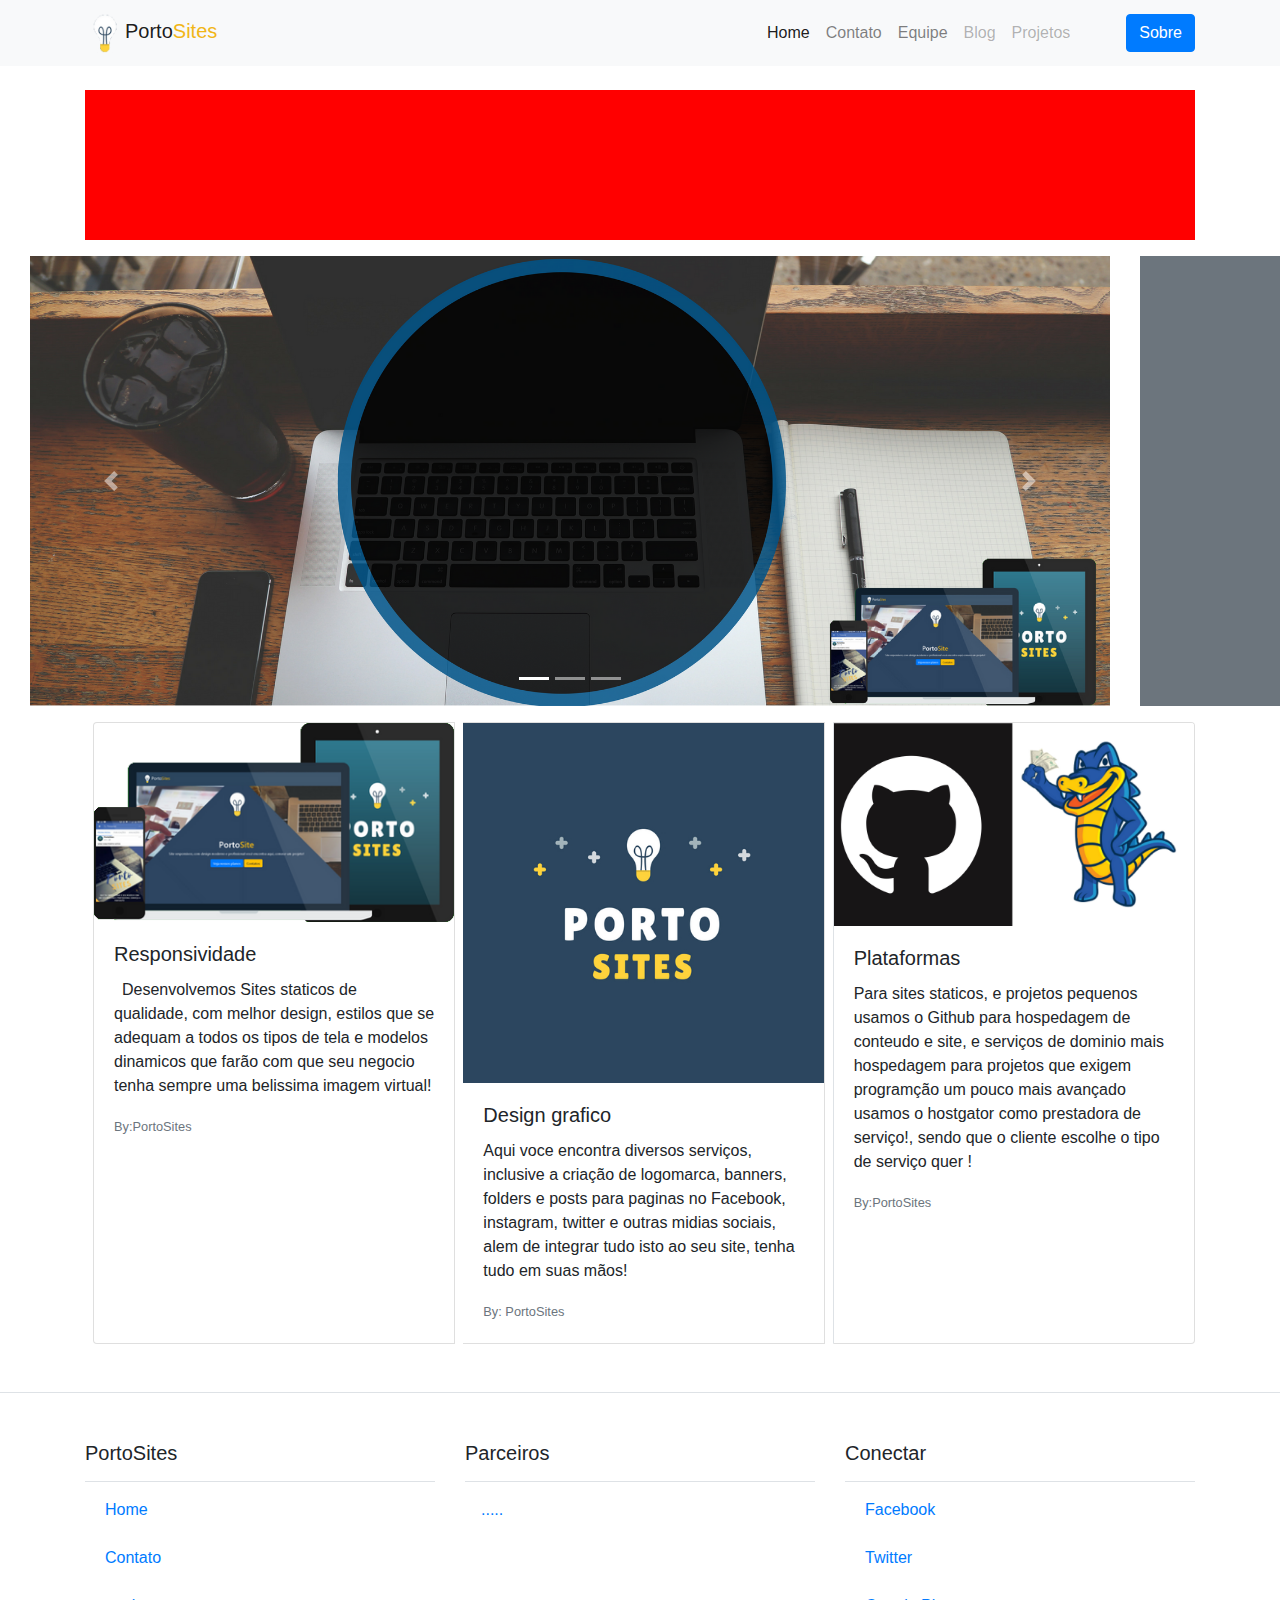
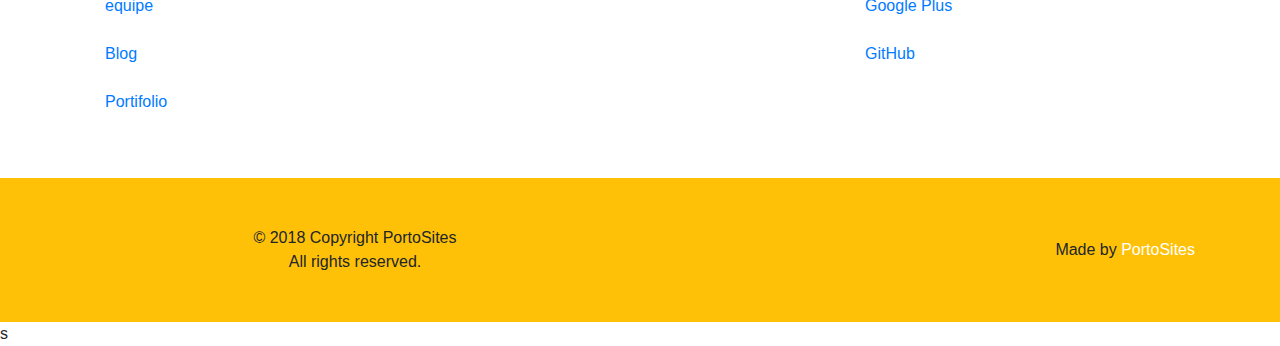
<file: index.html>
<!doctype html>
<html lang="pt-br">
  <head>
    <!-- Required meta tags -->
    <meta charset="utf-8">
    <meta name="viewport" content="width=device-width, initial-scale=1, shrink-to-fit=no">
    <script async src="//pagead2.googlesyndication.com/pagead/js/adsbygoogle.js"></script>
<script>
  (adsbygoogle = window.adsbygoogle || []).push({
    google_ad_client: "ca-pub-3761464450129687",
    enable_page_level_ads: true
  });
</script>

    <!-- Bootstrap CSS -->
      <link type="text/css" rel="stylesheet" href="css/bootstrap.css"/>
      <link type="text/css" rel="stylesheet" href="css/mycode.css"/>
      <link href="https://fonts.googleapis.com/icon?family=Material+Icons" rel="stylesheet">
    <title>PortoSites</title>
  </head>
  <body>
      <div class="bg-ligth">
<!----cabeçalho do site------------->
<!----corpo do site----------------->
<!----slideshow--------------------->
      <header>
          <nav class="navbar navbar-expand-lg navbar-light bg-light">
              <div class="container">
                  <a class="navbar-brand text-black" href="#">
                      <img src="img/lampnormal.png" width="40" height="40" alt=""/>Porto<span style="color: #f1b617">Sites</span>
                  </a>
                  <button class="navbar-toggler" type="button" data-toggle="collapse" data-target="#navbarNav" aria-controls="navbarNav" aria-expanded="false" aria-label="Toggle navigation">
                        <span class="navbar-toggler-icon"></span>
                      </button>
                      <div class="collapse navbar-collapse" id="navbarNav">
                        <ul class="navbar-nav ml-auto">
                          <li class="nav-item active">
                            <a class="nav-link" href="#">Home <span class="sr-only">(current)</span></a>
                          </li>
                          <li class="nav-item">
                            <a class="nav-link" href="contatos.html">Contato</a>
                          </li>
                          <li class="nav-item">
                            <a class="nav-link" href="equipe.html">Equipe</a>
                          </li>
                            <li class="nav-item">
                            <a class="nav-link disabled" href="#">Blog</a>
                          </li>
                          <li class="nav-item">
                            <a class="nav-link disabled" href="#">Projetos</a>
                          </li>
                        </ul>
                           <button type="button" class="btn btn-primary ml-5" data-toggle="modal" data-target="#exampleModalCenter">
                        Sobre
                  </button>
                      </div>
<!-- Modal -------------------------->
                    <div class="modal fade" id="exampleModalCenter" tabindex="-1" role="dialog" aria-labelledby="exampleModalCenterTitle" aria-hidden="true">
                      <div class="modal-dialog modal-dialog-centered" role="document">
                        <div class="modal-content">
                          <div class="modal-header">
                            <h5 class="modal-title" id="exampleModalCenterTitle">Sobre nossa organização</h5>
                            <button type="button" class="close" data-dismiss="modal" aria-label="Close">
                              <span aria-hidden="true">&times;</span>
                            </button>
                          </div>
                          <div class="modal-body">
                              Somo jovens com ideias criativas, inovadoras e profissionais para dar o salto que seu negocio precisa Rumo ao sucesso, a organizção foi montada com o intuito de Realizar "O GRANDE SONHO DE TODO EMPREENDEDOR" que é ver o seu negó cada vez mais perto do sucesso!
                          </div>
                          <div class="modal-footer">
                            <button type="button" class="btn btn-secondary" data-dismiss="modal">Fechar</button>
                          </div>
                        </div>
                      </div>
                    </div>
              </div>
          </nav>
      </header>
<!----corpo do site----------------->
      <main>
          <div class="row row1">
              <div class="container">
                  <div class="col space mt-4"></div>
              </div>
          </div>
          <div class="row mt-3 row1">
        <!---slider------>
              <div class="container">
              <div class="col-lg">
                  <div id="carouselExampleIndicators" class="carousel slide" data-ride="carousel">
                      <ol class="carousel-indicators">
                        <li data-target="#carouselExampleIndicators" data-slide-to="0" class="active"></li>
                        <li data-target="#carouselExampleIndicators" data-slide-to="1"></li>
                        <li data-target="#carouselExampleIndicators" data-slide-to="2"></li>
                      </ol>
                      <div class="carousel-inner">
                        <div class="carousel-item active">
                          <img class="d-block w-100" src="img/bg-note.png" alt="First slide">
                        </div>
                        <div class="carousel-item">
                          <img class="d-block w-100" src="img/bg-gray.png" alt="Second slide">
                        </div>
                        <div class="carousel-item">
                          <img class="d-block w-100" src="img/bg-note.png" alt="Third slide">
                        </div>
                      </div>
                      <a class="carousel-control-prev" href="#carouselExampleIndicators" role="button" data-slide="prev">
                        <span class="carousel-control-prev-icon" aria-hidden="true"></span>
                        <span class="sr-only">Previous</span>
                      </a>
                      <a class="carousel-control-next" href="#carouselExampleIndicators" role="button" data-slide="next">
                        <span class="carousel-control-next-icon" aria-hidden="true"></span>
                        <span class="sr-only">Next</span>
                      </a>
                  </div>
              </div>
                  </div>
              <div class="col-lg bg-secondary d-none d-xl-block"></div>
          </div>
          <!---slider------>
          <!----cards---->
          <div class="card-group container mt-3 mb-5">
              <div class="card ml-2">
                <img class="card-img-top" src="img/responsividade.png" alt="Card image cap">
                <div class="card-body">
                  <h5 class="card-title">Responsividade</h5>
                  <p class="card-text"><span class="ml-2"></span>Desenvolvemos Sites staticos de qualidade, com melhor design, estilos que se adequam a todos os tipos de tela e modelos dinamicos que farão com que seu negocio tenha sempre uma belissima imagem virtual!</p>
                  <p class="card-text"><small class="text-muted">By:PortoSites</small></p>
                </div>
              </div>
              <div class="card ml-2">
                <img class="card-img-top" src="img/LOGO.jpg" alt="Card image cap">
                <div class="card-body">
                  <h5 class="card-title">Design grafico</h5>
                  <p class="card-text">Aqui voce encontra diversos serviços, inclusive a criação de logomarca, banners, folders e posts para paginas no Facebook, instagram, twitter e outras midias sociais, alem de integrar tudo isto ao seu site, tenha tudo em suas mãos!</p>
                  <p class="card-text"><small class="text-muted">By: PortoSites</small></p>
                </div>
              </div>
              <div class="card ml-2 border-left">
                <img class="card-img-top" src="img/Plataformas.png" alt="Card image cap">
                <div class="card-body">
                  <h5 class="card-title">Plataformas</h5>
                  <p class="card-text">Para sites staticos, e projetos pequenos usamos o Github para hospedagem de conteudo e site, e serviços de dominio mais hospedagem para projetos que exigem programção um pouco mais avançado usamos o hostgator como prestadora de serviço!, sendo que o cliente escolhe o tipo de serviço quer !</p>
                  <p class="card-text"><small class="text-muted">By:PortoSites</small></p>
                </div>
              </div>
          </div>
          <!----cards---->
      </main>
    </div>
 <!-- Footer -->
<footer class="white pt-5 border-top ">
    <div class="container pb-5">
    <div class="row">
        <div class="col-md mb-sm-0 mb-5">
            <h5 class="mb-2 pb-3 border-bottom">PortoSites</h5>
            <ul class="nav flex-column">
                
                <li class="nav-item mb-2">
                    <a class="nav-link black-text " href="#">
                        <i class="icon pr-1 ion-home"></i>Home</a>
                </li>
                
                <li class="nav-item mb-2">
                    <a class="nav-link black-text " href="">
                        <i class="icon pr-1 ion-android-contact"></i>Contato</a>
                </li>
                
                  <li class="nav-item mb-2">
                    <a class="nav-link black-text " href="">
                        <i class="icon pr-1 ion-android-contact"></i>equipe</a>
                </li>
                
                  <li class="nav-item mb-2">
                    <a class="nav-link black-text " href="">
                        <i class="icon pr-1 ion-android-contact"></i>Blog</a>
                </li>
                
                <li class="nav-item mb-2">
                    <a class="nav-link black-text " href="">
                        <i class="icon pr-1 ion-ios-monitor-outline"></i>Portifolio</a>
                </li>
                
            </ul>
        </div>
        <div class="col-md mb-sm-0 mb-5">
            <h5 class="mb-2 pb-3 border-bottom">Parceiros</h5>
            <ul class="nav flex-column">
                
                <li class="nav-item mb-2">
                    <a class="nav-link black-text enabled" href="" target="_black">.....</a>
                </li>
                
            </ul>
        </div>
        <div class="col-md mb-sm-0 mb-5">
            <h5 class="mb-2 pb-3 border-bottom">Conectar</h5>
            <ul class="nav flex-column">
                
                
                <li class="nav-item mb-2">
                    <a class="nav-link grey-text" href="https://www.facebook.com/PortoSites" target="_black"><i class="icon blue-text text-darken-4 pr-1 ion-social-facebook"></i>Facebook</a>
                </li>
                
                <li class="nav-item mb-2">
                    <a class="nav-link grey-text" href="#" target="_black"><i class="icon blue-text pr-1 ion-social-twitter"></i>Twitter</a>
                </li>
                
                <li class="nav-item mb-2">
                    <a class="nav-link grey-text" href="#" target="_black"><i class="icon red-text pr-1 ion-social-googleplus"></i>Google Plus</a>
                </li>
                
                <li class="nav-item mb-2">
                    <a class="nav-link grey-text" href="#" target="_black"><i class="icon black-text pr-1 ion-social-github"></i>GitHub</a>
                </li>
                 
            </ul>
        </div>
    </div>
</div>

<div class="pt-5 pb-5 bg-warning">
    <div class="container">
        <div class="row text-center align-items-center white-text">
            <div class="col-sm ">
                © 2018 Copyright PortoSites<br/>All rights reserved.
            </div>
            <div class="col-sm text-md-right">
                Made by <a class="text-white" href="#">PortoSites</a>
            </div>
        </div>
    </div>
</div>
</footer>
    <!-- Optional JavaScript -->s
    <!-- jQuery first, then Popper.js, then Bootstrap JS -->
   <script src="js/jquery.js"></script>
    <script src="js/popper.js"></script>
      <script src="js/bootstrap.js"></script>
  </body>
</html>
</file>
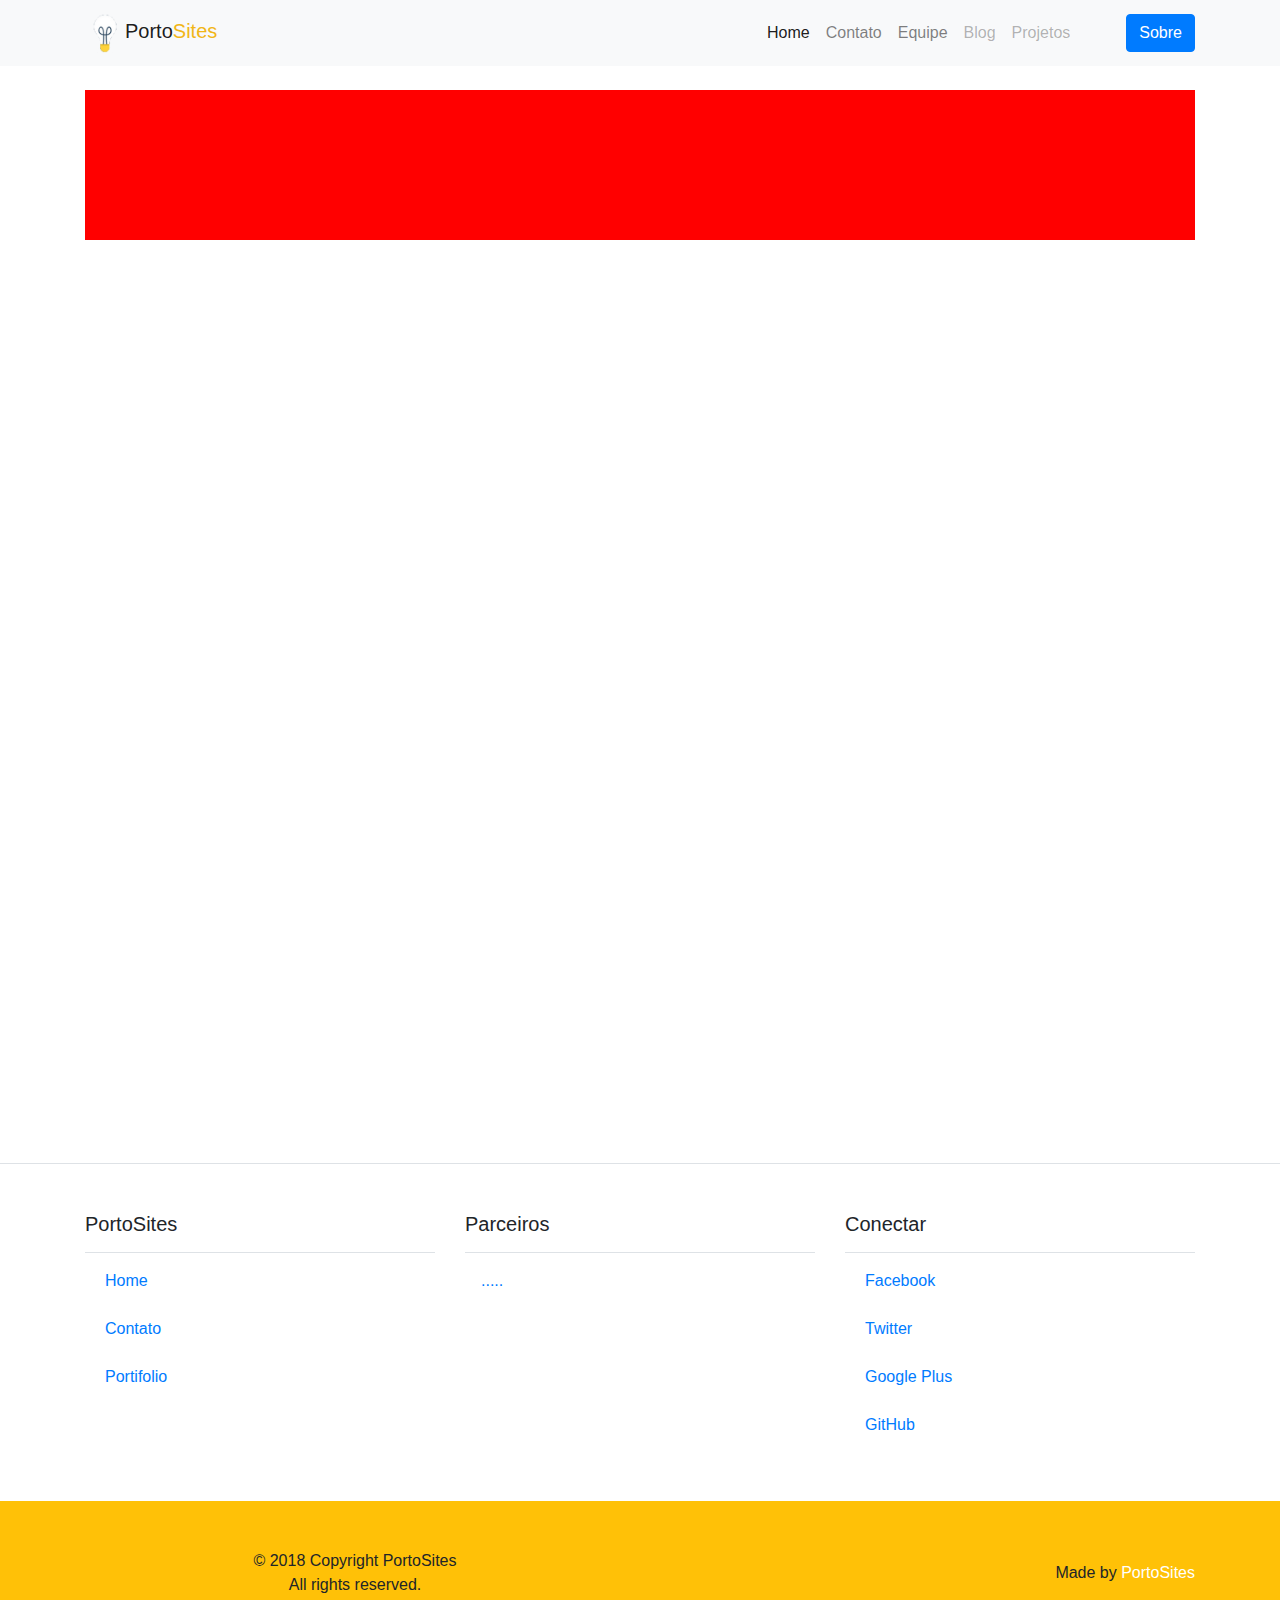
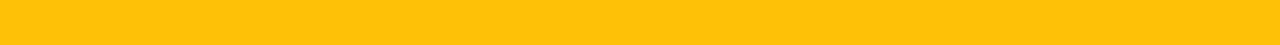
<file: contatos.html>
<!doctype html>
<html lang="pt-br">
  <head>
    <!-- Required meta tags -->
    <meta charset="utf-8">
    <meta name="viewport" content="width=device-width, initial-scale=1, shrink-to-fit=no">
    <script async src="//pagead2.googlesyndication.com/pagead/js/adsbygoogle.js"></script>
<script>
  (adsbygoogle = window.adsbygoogle || []).push({
    google_ad_client: "ca-pub-3761464450129687",
    enable_page_level_ads: true
  });
</script>

    <!-- Bootstrap CSS -->
      <link type="text/css" rel="stylesheet" href="css/bootstrap.css"/>
      <link type="text/css" rel="stylesheet" href="css/mycode.css"/>
      <link href="https://fonts.googleapis.com/icon?family=Material+Icons" rel="stylesheet">
    <title>PortoSites</title>
  </head>
  <body>
      <div class="bg-ligth">
<!----cabeçalho do site------------->
<!----corpo do site----------------->
<!----slideshow--------------------->
      <header>
          <nav class="navbar navbar-expand-lg navbar-light bg-light">
              <div class="container">
                  <a class="navbar-brand text-black" href="#">
                      <img src="img/lampnormal.png" width="40" height="40" alt=""/>Porto<span style="color: #f1b617">Sites</span>
                  </a>
                  <button class="navbar-toggler" type="button" data-toggle="collapse" data-target="#navbarNav" aria-controls="navbarNav" aria-expanded="false" aria-label="Toggle navigation">
                        <span class="navbar-toggler-icon"></span>
                      </button>
                      <div class="collapse navbar-collapse" id="navbarNav">
                        <ul class="navbar-nav ml-auto">
                          <li class="nav-item active">
                            <a class="nav-link" href="index.html">Home <span class="sr-only">(current)</span></a>
                          </li>
                          <li class="nav-item">
                            <a class="nav-link" href="contatos.html">Contato</a>
                          </li>
                          <li class="nav-item">
                            <a class="nav-link" href="equipe.html">Equipe</a>
                          </li>
                            <li class="nav-item">
                            <a class="nav-link disabled" href="#">Blog</a>
                          </li>
                          <li class="nav-item">
                            <a class="nav-link disabled" href="#">Projetos</a>
                          </li>
                        </ul>
                           <button type="button" class="btn btn-primary ml-5" data-toggle="modal" data-target="#exampleModalCenter">
                        Sobre
                  </button>
                      </div>
<!-- Modal -------------------------->
                    <div class="modal fade" id="exampleModalCenter" tabindex="-1" role="dialog" aria-labelledby="exampleModalCenterTitle" aria-hidden="true">
                      <div class="modal-dialog modal-dialog-centered" role="document">
                        <div class="modal-content">
                          <div class="modal-header">
                            <h5 class="modal-title" id="exampleModalCenterTitle">Sobre nossa organização</h5>
                            <button type="button" class="close" data-dismiss="modal" aria-label="Close">
                              <span aria-hidden="true">&times;</span>
                            </button>
                          </div>
                          <div class="modal-body">
                              Somo jovens com ideias criativas, inovadoras e profissionais para dar o salto que seu negocio precisa Rumo ao sucesso, a organizção foi montada com o intuito de Realizar "O GRANDE SONHO DE TODO EMPREENDEDOR" que é ver o seu negó cada vez mais perto do sucesso!
                          </div>
                          <div class="modal-footer">
                            <button type="button" class="btn btn-secondary" data-dismiss="modal">Fechar</button>
                          </div>
                        </div>
                      </div>
                    </div>
              </div>
          </nav>
      </header>
<!----corpo do site----------------->
      <main>
          <div class="row row1">
              <div class="container">
                  <div class="col space mt-4"></div>
              </div>
          </div>
        <!---form------>
              <div class="container">
              <div class="mt-3">
                  <iframe src="https://docs.google.com/forms/d/e/1FAIpQLSfiyA5N4giRw6E8ICND1gBdzCqbz-ztab11zLtfXGYJb3qaRQ/viewform?embedded=true" width="100%" height="900px" frameborder="0" marginheight="0" marginwidth="0">Carregando…</iframe>
                  </div>
          </div>

          <!---form---->
      </main>
          <!-- Footer -->
<footer class="white pt-5 border-top ">
    <div class="container pb-5">
    <div class="row">
        <div class="col-md mb-sm-0 mb-5">
            <h5 class="mb-2 pb-3 border-bottom">PortoSites</h5>
            <ul class="nav flex-column">
                
                <li class="nav-item mb-2">
                    <a class="nav-link black-text " href="#">
                        <i class="icon pr-1 ion-home"></i>Home</a>
                </li>
                
                <li class="nav-item mb-2">
                    <a class="nav-link black-text " href="">
                        <i class="icon pr-1 ion-android-contact"></i>Contato</a>
                </li>
                
                <li class="nav-item mb-2">
                    <a class="nav-link black-text " href="">
                        <i class="icon pr-1 ion-ios-monitor-outline"></i>Portifolio</a>
                </li>
                
            </ul>
        </div>
        <div class="col-md mb-sm-0 mb-5">
            <h5 class="mb-2 pb-3 border-bottom">Parceiros</h5>
            <ul class="nav flex-column">
                
                <li class="nav-item mb-2">
                    <a class="nav-link black-text enabled" href="" target="_black">.....</a>
                </li>
                
            </ul>
        </div>
        <div class="col-md mb-sm-0 mb-5">
            <h5 class="mb-2 pb-3 border-bottom">Conectar</h5>
            <ul class="nav flex-column">
                
                
                <li class="nav-item mb-2">
                    <a class="nav-link grey-text" href="https://www.facebook.com/PortoSites" target="_black"><i class="icon blue-text text-darken-4 pr-1 ion-social-facebook"></i>Facebook</a>
                </li>
                
                <li class="nav-item mb-2">
                    <a class="nav-link grey-text" href="#" target="_black"><i class="icon blue-text pr-1 ion-social-twitter"></i>Twitter</a>
                </li>
                
                <li class="nav-item mb-2">
                    <a class="nav-link grey-text" href="#" target="_black"><i class="icon red-text pr-1 ion-social-googleplus"></i>Google Plus</a>
                </li>
                
                <li class="nav-item mb-2">
                    <a class="nav-link grey-text" href="#" target="_black"><i class="icon black-text pr-1 ion-social-github"></i>GitHub</a>
                </li>
                 
            </ul>
        </div>
    </div>
</div>

<div class="pt-5 pb-5 bg-warning">
    <div class="container">
        <div class="row text-center align-items-center white-text">
            <div class="col-sm ">
                © 2018 Copyright PortoSites<br/>All rights reserved.
            </div>
            <div class="col-sm text-md-right">
                Made by <a class="text-white" href="#">PortoSites</a>
            </div>
        </div>
    </div>
</div>
</footer>
    <!-- Optional JavaScript -->
    <!-- jQuery first, then Popper.js, then Bootstrap JS -->
   <script src="js/jquery.js"></script>
    <script src="js/popper.js"></script>
      <script src="js/bootstrap.js"></script>
  </body>
</html>
</file>
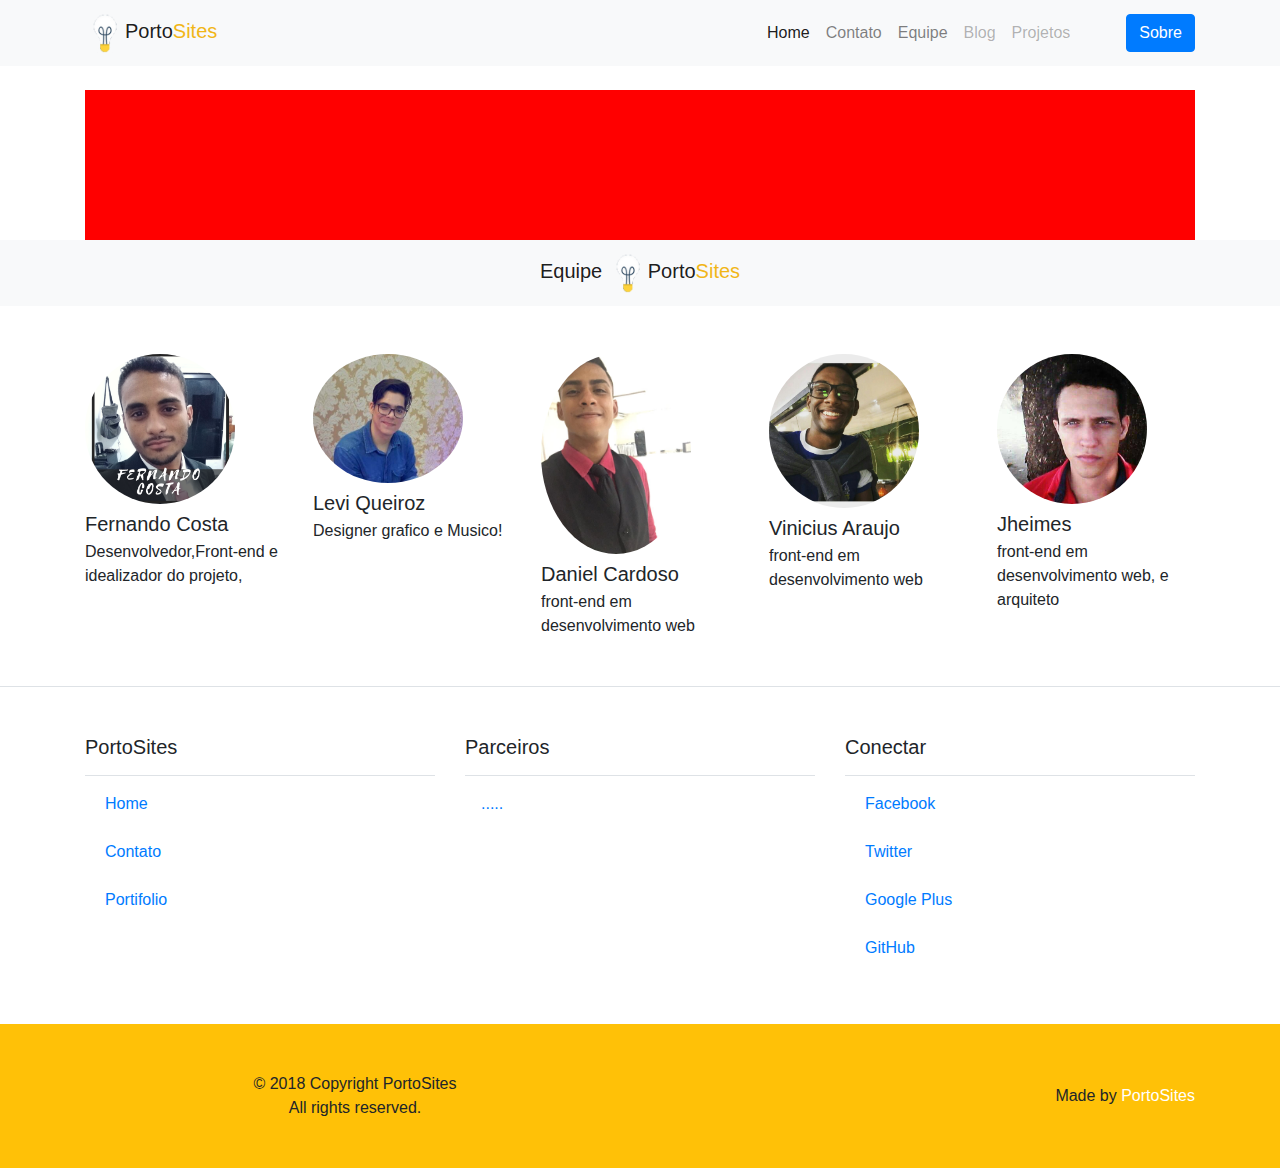
<file: equipe.html>
<!doctype html>
<html lang="pt-br">
  <head>
    <!-- Required meta tags -->
    <meta charset="utf-8">
    <meta name="viewport" content="width=device-width, initial-scale=1, shrink-to-fit=no">
    <script async src="//pagead2.googlesyndication.com/pagead/js/adsbygoogle.js"></script>
<script>
  (adsbygoogle = window.adsbygoogle || []).push({
    google_ad_client: "ca-pub-3761464450129687",
    enable_page_level_ads: true
  });
</script>

    <!-- Bootstrap CSS -->
      <link type="text/css" rel="stylesheet" href="css/bootstrap.css"/>
      <link type="text/css" rel="stylesheet" href="css/mycode.css"/>
      <link href="https://fonts.googleapis.com/icon?family=Material+Icons" rel="stylesheet">
    <title>PortoSites</title>
  </head>
  <body>
      <div class="bg-ligth">
<!----cabeçalho do site------------->
<!----corpo do site----------------->
<!----slideshow--------------------->
      <header>
          <nav class="navbar navbar-expand-lg navbar-light bg-light">
              <div class="container">
                  <a class="navbar-brand text-black" href="#">
                      <img src="img/lampnormal.png" width="40" height="40" alt=""/>Porto<span style="color: #f1b617">Sites</span>
                  </a>
                  <button class="navbar-toggler" type="button" data-toggle="collapse" data-target="#navbarNav" aria-controls="navbarNav" aria-expanded="false" aria-label="Toggle navigation">
                        <span class="navbar-toggler-icon"></span>
                      </button>
                      <div class="collapse navbar-collapse" id="navbarNav">
                        <ul class="navbar-nav ml-auto">
                          <li class="nav-item active">
                            <a class="nav-link" href="index.html">Home <span class="sr-only">(current)</span></a>
                          </li>
                          <li class="nav-item">
                            <a class="nav-link" href="contatos.html">Contato</a>
                          </li>
                          <li class="nav-item">
                            <a class="nav-link" href="equipe.html">Equipe</a>
                          </li>
                            <li class="nav-item">
                            <a class="nav-link disabled" href="#">Blog</a>
                          </li>
                          <li class="nav-item">
                            <a class="nav-link disabled" href="#">Projetos</a>
                          </li>
                        </ul>
                           <button type="button" class="btn btn-primary ml-5" data-toggle="modal" data-target="#exampleModalCenter">
                        Sobre
                  </button>
                      </div>
<!-- Modal -------------------------->
                    <div class="modal fade" id="exampleModalCenter" tabindex="-1" role="dialog" aria-labelledby="exampleModalCenterTitle" aria-hidden="true">
                      <div class="modal-dialog modal-dialog-centered" role="document">
                        <div class="modal-content">
                          <div class="modal-header">
                            <h5 class="modal-title" id="exampleModalCenterTitle">Sobre nossa organização</h5>
                            <button type="button" class="close" data-dismiss="modal" aria-label="Close">
                              <span aria-hidden="true">&times;</span>
                            </button>
                          </div>
                          <div class="modal-body">
                              Somo jovens com ideias criativas, inovadoras e profissionais para dar o salto que seu negocio precisa Rumo ao sucesso, a organizção foi montada com o intuito de Realizar "O GRANDE SONHO DE TODO EMPREENDEDOR" que é ver o seu negó cada vez mais perto do sucesso!
                          </div>
                          <div class="modal-footer">
                            <button type="button" class="btn btn-secondary" data-dismiss="modal">Fechar</button>
                          </div>
                        </div>
                      </div>
                    </div>
              </div>
          </nav>
      </header>
<!----corpo do site----------------->
      <main>
          <div class="row row1">
              <div class="container">
                  <div class="col space mt-4"></div>
              </div>
          </div>
          <div class="navbar navbar-expand-lg navbar-light bg-light "><a class="navbar-brand text-black ml-auto mr-auto" href="#">Equipe
                      <img src="img/lampnormal.png" width="40" height="40" alt=""/>Porto<span style="color: #f1b617">Sites</span>
                  </a></div>
        <!---form------>
               <div class="container">
              <div class="mt-5 mb-5 row">
                  
  <div class="col">
    <div class=""><img class="rounded-circle perfis" src="img/Fernando.png" alt="Generic placeholder image"></div>
    <div class="  ">
      <h5 class="mt-2 mb-1">Fernando Costa </h5>
      Desenvolvedor,Front-end e idealizador do projeto,
    </div>
  </div>
    <div class="col">
    <img class="rounded-circle perfis" src="img/levi.jpg" alt="Generic placeholder image">
    <div class="  ">
      <h5 class="mt-2 mb-1">Levi Queiroz</h5>
      Designer grafico e Musico!
    </div>
  </div>
    <div class="col">
    <img class="rounded-circle perfis" src="img/daniel.jpeg" alt="Generic placeholder image">
    <div class="  ">
      <h5 class="mt-2 mb-1">Daniel Cardoso</h5>
      front-end em desenvolvimento web
    </div>
  </div>
   <div class="col">
    <img class="rounded-circle perfis" src="img/vincius.jpg" alt="Generic placeholder image">
    <div class="  ">
      <h5 class="mt-2 mb-1">Vinicius Araujo</h5>
      front-end em desenvolvimento web
    </div>
  </div>
    <div class="col">
    <img class="rounded-circle perfis" src="img/jheimes.jpg" alt="Generic placeholder image">
    <div class="  ">
      <h5 class="mt-2 mb-1">Jheimes</h5>
      front-end em desenvolvimento web, e arquiteto
    </div>
  </div>
            </div>
        </div>

          <!---form---->
      </main>
          <!-- Footer -->
<footer class="white pt-5 border-top ">
    <div class="container pb-5">
    <div class="row">
        <div class="col-md mb-sm-0 mb-5">
            <h5 class="mb-2 pb-3 border-bottom">PortoSites</h5>
            <ul class="nav flex-column">
                
                <li class="nav-item mb-2">
                    <a class="nav-link black-text " href="#">
                        <i class="icon pr-1 ion-home"></i>Home</a>
                </li>
                
                <li class="nav-item mb-2">
                    <a class="nav-link black-text " href="contatos.html">
                        <i class="icon pr-1 ion-android-contact"></i>Contato</a>
                </li>
                
                <li class="nav-item mb-2">
                    <a class="nav-link black-text " href="">
                        <i class="icon pr-1 ion-ios-monitor-outline"></i>Portifolio</a>
                </li>
                
            </ul>
        </div>
        <div class="col-md mb-sm-0 mb-5">
            <h5 class="mb-2 pb-3 border-bottom">Parceiros</h5>
            <ul class="nav flex-column">
                
                <li class="nav-item mb-2">
                    <a class="nav-link black-text enabled" href="" target="_black">.....</a>
                </li>
                
            </ul>
        </div>
        <div class="col-md mb-sm-0 mb-5">
            <h5 class="mb-2 pb-3 border-bottom">Conectar</h5>
            <ul class="nav flex-column">
                
                
                <li class="nav-item mb-2">
                    <a class="nav-link grey-text" href="https://www.facebook.com/PortoSites" target="_black"><i class="icon blue-text text-darken-4 pr-1 ion-social-facebook"></i>Facebook</a>
                </li>
                
                <li class="nav-item mb-2">
                    <a class="nav-link grey-text" href="#" target="_black"><i class="icon blue-text pr-1 ion-social-twitter"></i>Twitter</a>
                </li>
                
                <li class="nav-item mb-2">
                    <a class="nav-link grey-text" href="#" target="_black"><i class="icon red-text pr-1 ion-social-googleplus"></i>Google Plus</a>
                </li>
                
                <li class="nav-item mb-2">
                    <a class="nav-link grey-text" href="#" target="_black"><i class="icon black-text pr-1 ion-social-github"></i>GitHub</a>
                </li>
                 
            </ul>
        </div>
    </div>
</div>

<div class="pt-5 pb-5 bg-warning">
    <div class="container">
        <div class="row text-center align-items-center white-text">
            <div class="col-sm ">
                © 2018 Copyright PortoSites<br/>All rights reserved.
            </div>
            <div class="col-sm text-md-right">
                Made by <a class="text-white" href="#">PortoSites</a>
            </div>
        </div>
    </div>
</div>
</footer>
    <!-- Optional JavaScript -->
    <!-- jQuery first, then Popper.js, then Bootstrap JS -->
   <script src="js/jquery.js"></script>
    <script src="js/popper.js"></script>
      <script src="js/bootstrap.js"></script>
  </body>
</html>
</file>
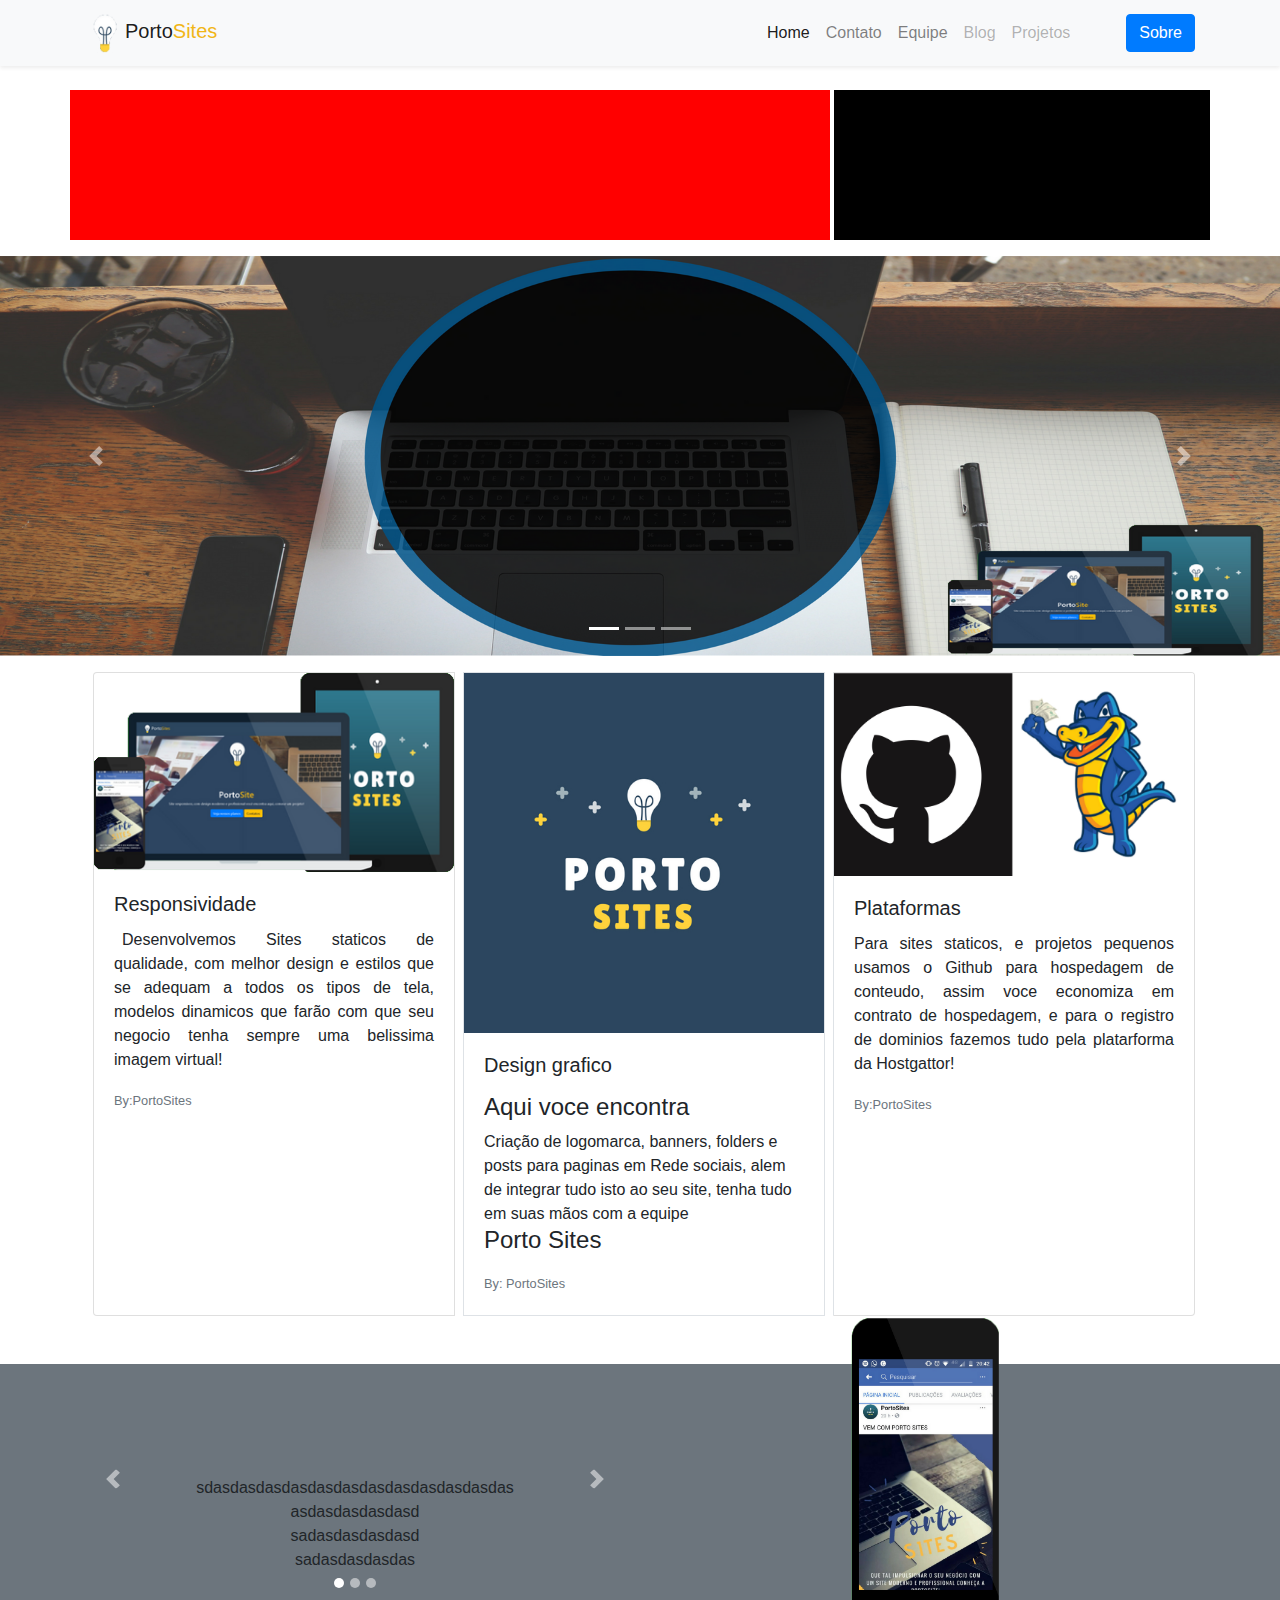
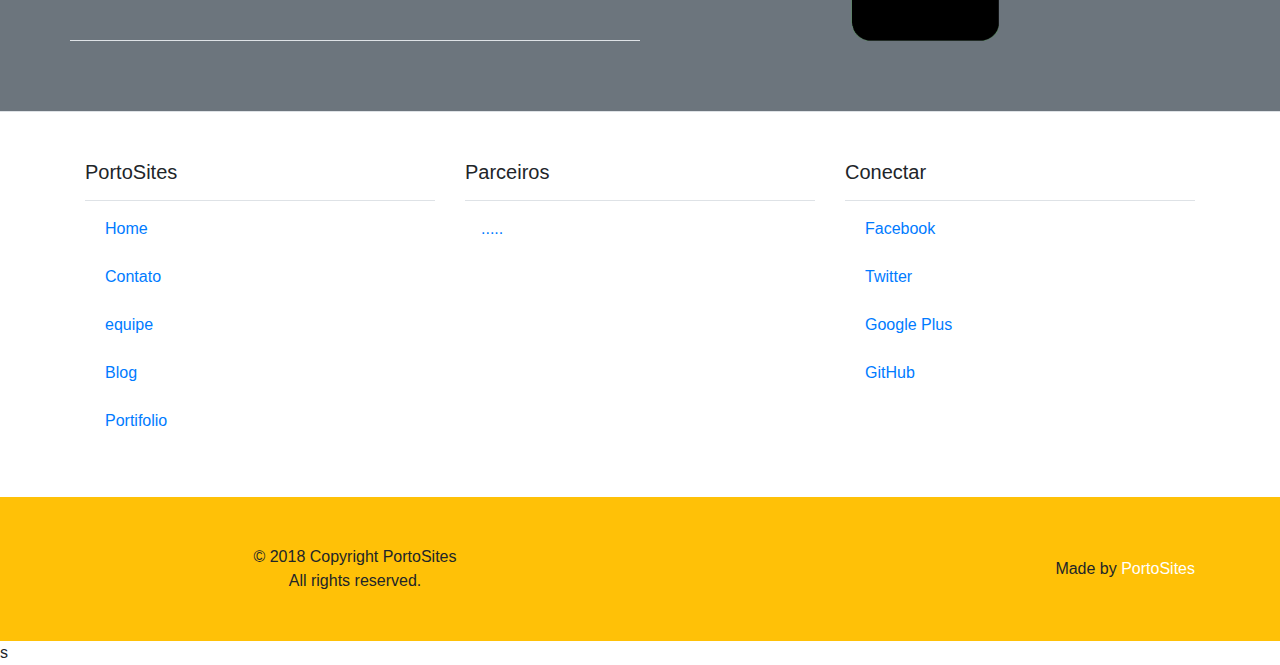
<file: tmp.html>
<!DOCTYPE html>
<html lang="pt-br">
  <head>
    <!-- Required meta tags -->
    <meta charset="utf-8">
    <meta name="viewport" content="width=device-width, initial-scale=1, shrink-to-fit=no">

    <!-- Bootstrap CSS -->
      <link type="text/css" rel="stylesheet" href="css/bootstrap.css"/>
      <link type="text/css" rel="stylesheet" href="css/mycode.css"/>
      <link href="https://fonts.googleapis.com/icon?family=Material+Icons" rel="stylesheet">
    <title>PortoSites</title>
  </head>
  <body>
<!----cabeçalho do site------------->
<!----corpo do site----------------->
<!----slideshow--------------------->
      <header>
          <nav class="navbar navbar-expand-lg navbar-light bg-light shadow-sm">
              <div class="container">
                  <a class="navbar-brand text-black" href="tmp.html">
                      <img src="img/lampnormal.png" width="40" height="40" alt=""/>Porto<span style="color: #f1b617">Sites</span>
                  </a>
                  <button class="navbar-toggler" type="button" data-toggle="collapse" data-target="#navbarNav" aria-controls="navbarNav" aria-expanded="false" aria-label="Toggle navigation">
                        <span class="navbar-toggler-icon"></span>
                      </button>
                      <div class="collapse navbar-collapse" id="navbarNav">
                        <ul class="navbar-nav ml-auto">
                          <li class="nav-item active">
                            <a class="nav-link" href="#">Home <span class="sr-only">(current)</span></a>
                          </li>
                          <li class="nav-item">
                            <a class="nav-link" href="contatos.html">Contato</a>
                          </li>
                          <li class="nav-item">
                            <a class="nav-link" href="equipe.html">Equipe</a>
                          </li>
                            <li class="nav-item">
                            <a class="nav-link disabled" href="#">Blog</a>
                          </li>
                          <li class="nav-item">
                            <a class="nav-link disabled" href="#">Projetos</a>
                          </li>
                        </ul>
                           <button type="button" class="btn btn-primary ml-5" data-toggle="modal" data-target="#exampleModalCenter">
                        Sobre
                  </button>
                      </div>
<!-- Modal -------------------------->
                    <div class="modal fade" id="exampleModalCenter" tabindex="-1" role="dialog" aria-labelledby="exampleModalCenterTitle" aria-hidden="true">
                      <div class="modal-dialog modal-dialog-centered" role="document">
                        <div class="modal-content">
                          <div class="modal-header">
                            <h5 class="modal-title" id="exampleModalCenterTitle">Sobre nossa organização</h5>
                            <button type="button" class="close" data-dismiss="modal" aria-label="Close">
                              <span aria-hidden="true">&times;</span>
                            </button>
                          </div>
                          <div class="modal-body">
                              Somos jovens com ideias criativas, inovadoras e profissionais para dar o salto que seu negócio precisa, a organização foi montada com o intuito de Realizar "O GRANDE SONHO DE TODO EMPREENDEDOR" que é ver o seu negócio cada vez mais perto do sucesso!<br><h4>Equipe Porto Site</h4>
                          </div>
                          <div class="modal-footer">
                            <button type="button" class="btn btn-secondary" data-dismiss="modal">Fechar</button>
                          </div>
                        </div>
                      </div>
                    </div>
              </div>
          </nav>
      </header>
<!----corpo do site----------------->
      <main>
              <div class="container mt-4">
                  <div class="row">
                      <div class="space col-lg-8"></div>
                      <div class="space1 d-none d-xl-block col ml-1"></div>
                  </div>
              </div>
          <div class=" mt-3">
        <!---slider------>
              <div class="">
                  <div id="carouselExampleIndicators" class="carousel slide resp" data-ride="carousel">
                      <ol class="carousel-indicators">
                        <li data-target="#carouselExampleIndicators" data-slide-to="0" class="active"></li>
                        <li data-target="#carouselExampleIndicators" data-slide-to="1"></li>
                        <li data-target="#carouselExampleIndicators" data-slide-to="2"></li>
                      </ol>
                      <div class="carousel-inner">
                        <div class="carousel-item active">
                          <img class="d-block w-100" src="img/bg-note2.png" alt="First slide">
                        </div>
                        <div class="carousel-item">
                          <img class="d-block w-100" src="img/bg-gray2.png" alt="Second slide">
                        </div>
                        <div class="carousel-item">
                          <img class="d-block w-100" src="img/bg-note2.png" alt="Third slide">
                        </div>
                      </div>
                      <a class="carousel-control-prev" href="#carouselExampleIndicators" role="button" data-slide="prev">
                        <span class="carousel-control-prev-icon" aria-hidden="true"></span>
                        <span class="sr-only">Previous</span>
                      </a>
                      <a class="carousel-control-next" href="#carouselExampleIndicators" role="button" data-slide="next">
                        <span class="carousel-control-next-icon" aria-hidden="true"></span>
                        <span class="sr-only">Next</span>
                      </a>
                  </div>
              </div>
                  </div>
              
          <!---slider------>
          <!----cards---->
          <div class="card-group container mt-3 mb-5">
              <div class="card ml-2">
                <img class="card-img-top" src="img/responsividade.png" alt="Card image cap">
                <div class="card-body">
                  <h5 class="card-title">Responsividade</h5>
                  <p class="card-text text-justify"><span class="ml-2"></span>Desenvolvemos Sites staticos de qualidade, com melhor design e estilos que se adequam a todos os tipos de tela, modelos dinamicos que farão com que seu negocio tenha sempre uma belissima imagem virtual!</p>
                  <p class="card-text"><small class="text-muted">By:PortoSites</small></p>
                </div>
              </div>
              <div class="card ml-2 border">
                <img class="card-img-top" src="img/LOGO.jpg" alt="Card image cap"/>
                <div class="card-body">
                  <h5 class="card-title">Design grafico</h5>
                    <p class="card-text text-justify"><h4>Aqui voce encontra</h4>Criação de logomarca, banners, folders e posts para paginas em Rede sociais, alem de integrar tudo isto ao seu site, tenha tudo em suas mãos com a equipe <h4>Porto Sites</h4></p>
                  <p class="card-text"><small class="text-muted">By: PortoSites</small></p>
                </div>
              </div>
              <div class="card ml-2 border-left">
                <img class="card-img-top" src="img/Plataformas.png" alt="Card image cap">
                <div class="card-body">
                  <h5 class="card-title">Plataformas</h5>
                  <p class="card-text text-justify">Para sites staticos, e projetos pequenos usamos o Github para hospedagem de conteudo, assim voce economiza em contrato de hospedagem, e para o registro de dominios fazemos tudo pela platarforma da Hostgattor!</p>
                  <p class="card-text"><small class="text-muted">By:PortoSites</small></p>
                </div>
              </div>
          </div>
          <!----cards---->
      <div class="bg-secondary">
          <!--------------slider celular-------------------------------------->
      
      <div class="d-block" style="position: relative; top:-70px;" >
    <div id="carouselExampleIndicators1" class="carousel slide" data-ride="carousel" >
      <div class="container">
          <div class="row">
              <div class="col-lg border-bottom mt-4 p-2" >
                  <div style="margin-top: 150px">
                  <p class="text-center mt-5">sdasdasdasdasdasdasdasdasdasdasdasdas<br>asdasdasdasdasd<br>sadasdasdasdasd<br>sadasdasdasdas<br></p>
      <div class="mt-3 d-block" height="10">            
  <ol class="carousel-indicators " style="position: relative;">
    <li data-target="#carouselExampleIndicators1" data-slide-to="0" class="active  rounded-circle" style="height: 10px; width: 10px"></li>
    <li data-target="#carouselExampleIndicators1" data-slide-to="1" class=" rounded-circle" style="height: 10px; width: 10px"></li>
    <li data-target="#carouselExampleIndicators1" data-slide-to="2" class=" rounded-circle" style="height: 10px; width: 10px"></li>
  </ol>
    </div>
                      

  <a class="carousel-control-prev" href="#carouselExampleIndicators1" role="button" data-slide="prev">
    <span class="carousel-control-prev-icon bg-secondary rounded-circle" aria-hidden="true"></span>
    <span class="sr-only">Previous</span>
  </a>
  <a class="carousel-control-next " href="#carouselExampleIndicators1" role="button" data-slide="next">
    <span class="carousel-control-next-icon bg-secondary rounded-circle" aria-hidden="true"></span>
    <span class="sr-only">Next</span>
  </a></div></div>
              
                           
<div class="col-lg-6 mt-4">
<div style="position: relative; overflow: hidden; width: 100%;height: 200%;top:; ">
    <div class="carousel-inner">
    <div class="carousel-item active">
      <img class="d-block w-100" src="img/celularpn.png" alt="First slide">
    </div>
    <div class="carousel-item">
      <img class="d-block w-100" height="" width="" src="img/notebook.png" alt="Second slide">
    </div>
    <div class="carousel-item">
      <img class="d-block w-100" src="img/celularpn.png" alt="Third slide">
    </div>
    </div>
                  </div>
              
              </div>
          </div>
      </div>
      
      

</div>
      </div>
          </div>
      </main>
 <!-- Footer -->
<footer class="white pt-5 border-top ">
    <div class="container pb-5">
    <div class="row">
        <div class="col-md mb-sm-0 mb-5">
            <h5 class="mb-2 pb-3 border-bottom">PortoSites</h5>
            <ul class="nav flex-column">
                
                <li class="nav-item mb-2">
                    <a class="nav-link black-text " href="#">
                        <i class="icon pr-1 ion-home"></i>Home</a>
                </li>
                
                <li class="nav-item mb-2">
                    <a class="nav-link black-text " href="">
                        <i class="icon pr-1 ion-android-contact"></i>Contato</a>
                </li>
                
                  <li class="nav-item mb-2">
                    <a class="nav-link black-text " href="">
                        <i class="icon pr-1 ion-android-contact"></i>equipe</a>
                </li>
                
                  <li class="nav-item mb-2">
                    <a class="nav-link black-text " href="">
                        <i class="icon pr-1 ion-android-contact"></i>Blog</a>
                </li>
                
                <li class="nav-item mb-2">
                    <a class="nav-link black-text " href="">
                        <i class="icon pr-1 ion-ios-monitor-outline"></i>Portifolio</a>
                </li>
                
            </ul>
        </div>
        <div class="col-md mb-sm-0 mb-5">
            <h5 class="mb-2 pb-3 border-bottom">Parceiros</h5>
            <ul class="nav flex-column">
                
                <li class="nav-item mb-2">
                    <a class="nav-link black-text enabled" href="" target="_black">.....</a>
                </li>
                
            </ul>
        </div>
        <div class="col-md mb-sm-0 mb-5">
            <h5 class="mb-2 pb-3 border-bottom">Conectar</h5>
            <ul class="nav flex-column">
                
                
                <li class="nav-item mb-2">
                    <a class="nav-link grey-text" href="https://www.facebook.com/PortoSites" target="_black"><i class="icon blue-text text-darken-4 pr-1 ion-social-facebook"></i>Facebook</a>
                </li>
                
                <li class="nav-item mb-2">
                    <a class="nav-link grey-text" href="#" target="_black"><i class="icon blue-text pr-1 ion-social-twitter"></i>Twitter</a>
                </li>
                
                <li class="nav-item mb-2">
                    <a class="nav-link grey-text" href="#" target="_black"><i class="icon red-text pr-1 ion-social-googleplus"></i>Google Plus</a>
                </li>
                
                <li class="nav-item mb-2">
                    <a class="nav-link grey-text" href="#" target="_black"><i class="icon black-text pr-1 ion-social-github"></i>GitHub</a>
                </li>
                 
            </ul>
        </div>
    </div>
</div>

<div class="pt-5 pb-5 bg-warning">
    <div class="container">
        <div class="row text-center align-items-center white-text">
            <div class="col-sm ">
                © 2018 Copyright PortoSites<br/>All rights reserved.
            </div>
            <div class="col-sm text-md-right">
                Made by <a class="text-white" href="#">PortoSites</a>
            </div>
        </div>
    </div>
</div>
</footer>
    <!-- Optional JavaScript -->s
    <!-- jQuery first, then Popper.js, then Bootstrap JS -->
   <script src="js/jquery.js"></script>
    <script src="js/popper.js"></script>
      <script src="js/bootstrap.js"></script>
  </body>
</html>
</file>
<file: css/mycode.css>
.bg-nav{
    background-color: ;
}
.painel{
    margin-top: ;
    z-index: 1!importante;
    position: absolute!important;
    
}
.bg-painel{
    background-color: #2c465f;
}
.painel2{
    background:url(../img/cover5.jpg) no-repeat;
    height: 300px;
    width: 100%;
    background-image:cover;
    background-position:center top;
    background-size: cover;
}
.icon-lag{
    font-size: 50px;
}
.circle{
    border-radius:100%;
    border:5px solid #2c465f;
    width:250px;
    height:250px;
    background-color:black;
}
.space{
    height: 150px;
    background-color: red;
}
.row1{
    margin-left: 0px!important;
    margin-right: 0px!important;
}
.parallax { 
    /* The image used */
    background-image: url("../img/4k.jpg");

    /* Set a specific height */
    height: 100%; 

    /* Create the parallax scrolling effect */
    background-attachment: fixed;
    background-position: center;
    background-repeat: no-repeat;
    background-size: cover;
}
.perfis{
 width: 150px;   
}
.space1{
    height: 150px;
    background-color: black;
}
</file>
